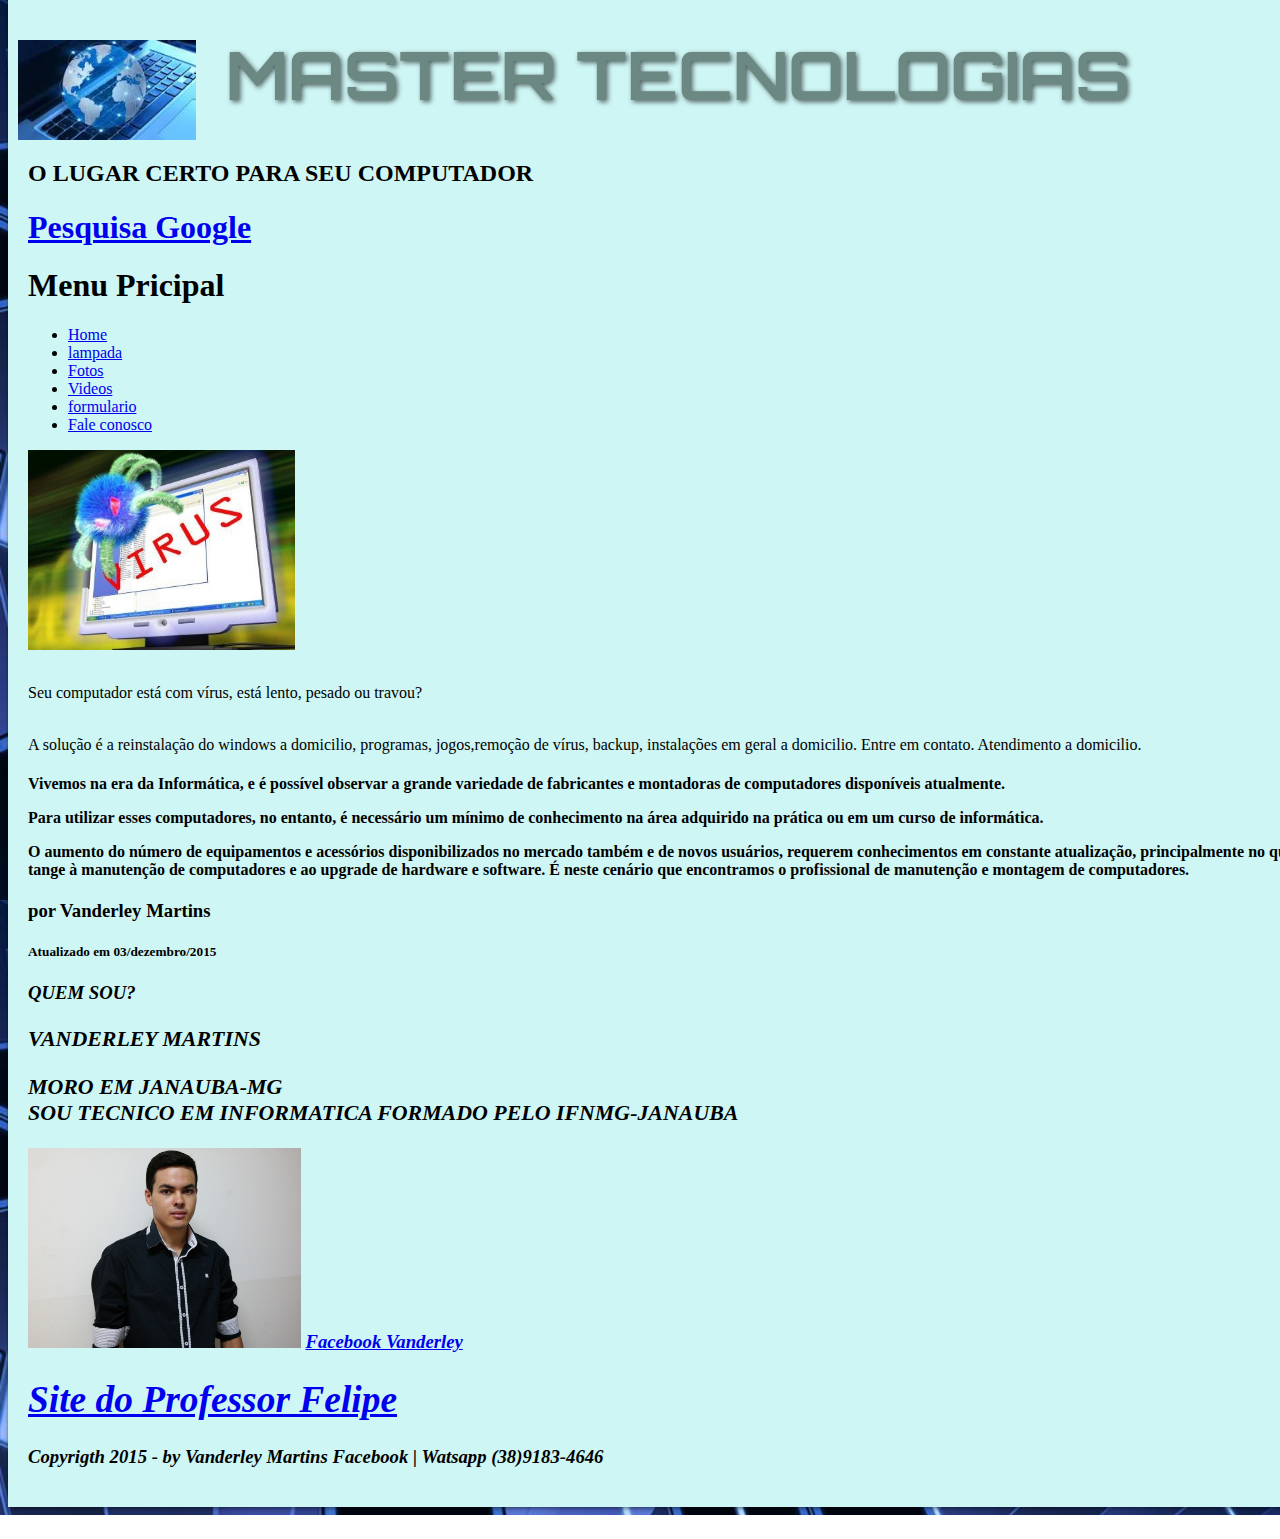
<file: index.html>
<!DOCTYPEPE html>

<html lang="pt-br">

<head>

  <meta charset="utf-8"/>
  <link rel="stylesheet" href="_css/estilos.css"/>
   <title>MASTER TECNOLOGIAS</title>
   <link real=
   <style>

   </style>
</head>
<body>

<body background="_imagens/tec.jpg">
  <div id="interface">


 <hgroup>
 <h1 id=titulo> MASTER TECNOLOGIAS </h1>
 <p><IMG id="logo" SRC="_imagens/inicio.jpg" height="100" /></p>
<h2>O LUGAR CERTO PARA SEU COMPUTADOR</h2>
 <hgroup>




<h1><a href="http://www.google.com" target="_blank">Pesquisa Google</a></h1>

<nav id="menu">
  <h1>Menu Pricipal</h1>
  <ul>
      <li><a href="index.html">Home</a></li>
      <li><a href="lampada.html">lampada</a></li>
      <li><a href="fotos.html">Fotos</a></li>
      <li><a href="videos.html">Videos</a></li>
      <li><a target="_blank" href="formulario.html">formulario</a></li>
      <li><a href="faleconosco.html">Fale conosco</a></li>
</ul>
</nav>



<p><IMG id="virus" SRC="_imagens/virus.jpg" height="200" /></p>
<p> <br>Seu computador está com vírus, está lento, pesado ou travou?</p>

<p> <br> A solução é a reinstalação do windows a domicilio, programas,
  jogos,remoção de vírus, backup, instalações em geral a domicilio.
   Entre em contato. Atendimento a domicilio. </p>

   <p><h4>Vivemos na era da Informática, e é possível observar a grande variedade de fabricantes e montadoras de computadores disponíveis atualmente. </p>

   </p>Para utilizar esses computadores, no entanto, é necessário um mínimo de conhecimento na área adquirido na prática ou em um curso de informática.</p>

   </p>O aumento do número de equipamentos e acessórios disponibilizados no mercado também e de novos usuários, requerem conhecimentos em constante atualização, principalmente no que tange à manutenção de computadores e ao upgrade de hardware e software. É neste cenário que encontramos o profissional de manutenção e montagem de computadores.</h6></p>
<h3>por Vanderley Martins<h3>
<h5>Atualizado em 03/dezembro/2015</h5>
</ngroup>



<h3><b><i>QUEM SOU?<i><b><h3>
  <p> VANDERLEY MARTINS</p>
    MORO EM JANAUBA-MG<BR>
      SOU TECNICO EM INFORMATICA FORMADO PELO IFNMG-JANAUBA<BR></H5>

 <IMG SRC="_imagens/vanderley.jpg" height="200" />
 <a href="http:facebook.com.br" target="_blank">Facebook Vanderley</a>


 <h1><a href="http://felipeantunes.info/" target="_blank">Site do Professor Felipe</a></h1>




Copyrigth 2015 - by Vanderley Martins
Facebook | Watsapp (38)9183-4646
</div>
</body>
</html>
</file>
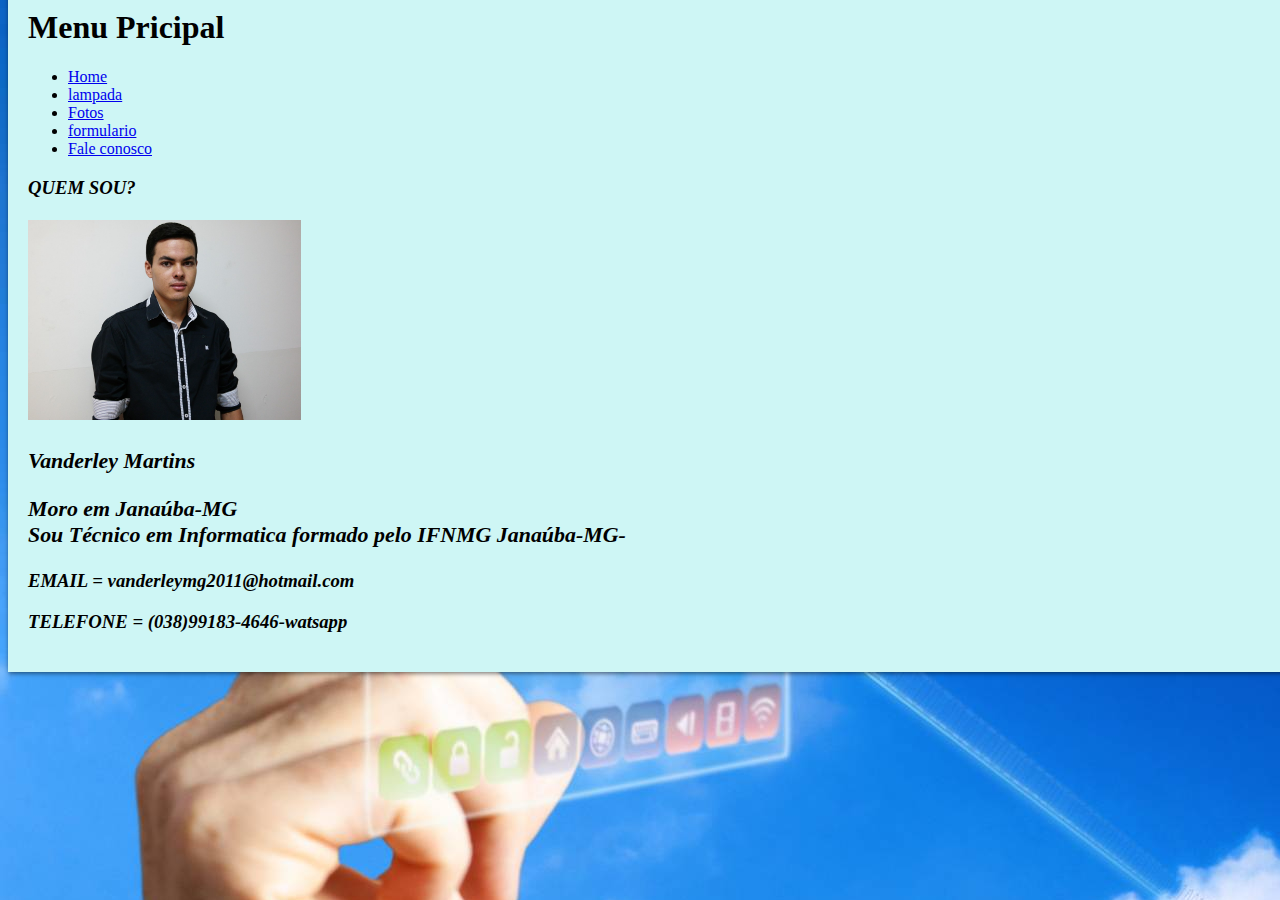
<file: faleconosco.html>
<!DOCTYPE html>
<html>
  <head>
    <meta charset="utf-8">


    <title>Formulário</title>

      <link rel="stylesheet" href="_css/estilos.css"/>

  </head>
  <body background="_imagens/comp.jpg">

    <div id="interface">

    <nav id="contato">
      <h1>Menu Pricipal</h1>
      <ul>
          <li><a href="index.html">Home</a></li>
          <li><a href="file:///media/aluno/VANDERPEN/lampada/index.html">lampada</a></li>
          <li><a href="file:///home/aluno/SITE-MANUTENCAO/fotos.html">Fotos</a></li>
          <li><a target="_blank" href="formulario.html">formulario</a></li>
          <li><a href="file:///home/aluno/SITE-MANUTENCAO/faleconosco.html">Fale conosco</a></li>
    </ul>
    </nav>


<h3 id="fale">  <b><i>QUEM SOU?<i><b><h3>
   <IMG SRC="_imagens/vanderley.jpg" height="200" />
    <p> Vanderley Martins</p>
      Moro em Janaúba-MG<BR>
        <B>Sou Técnico em Informatica formado pelo IFNMG Janaúba-MG-<BR></H5>
          <P> EMAIL = vanderleymg2011@hotmail.com <p>
            <P> TELEFONE = (038)99183-4646-watsapp <P>


<body background="_imagens/comp.jpg">
</file>
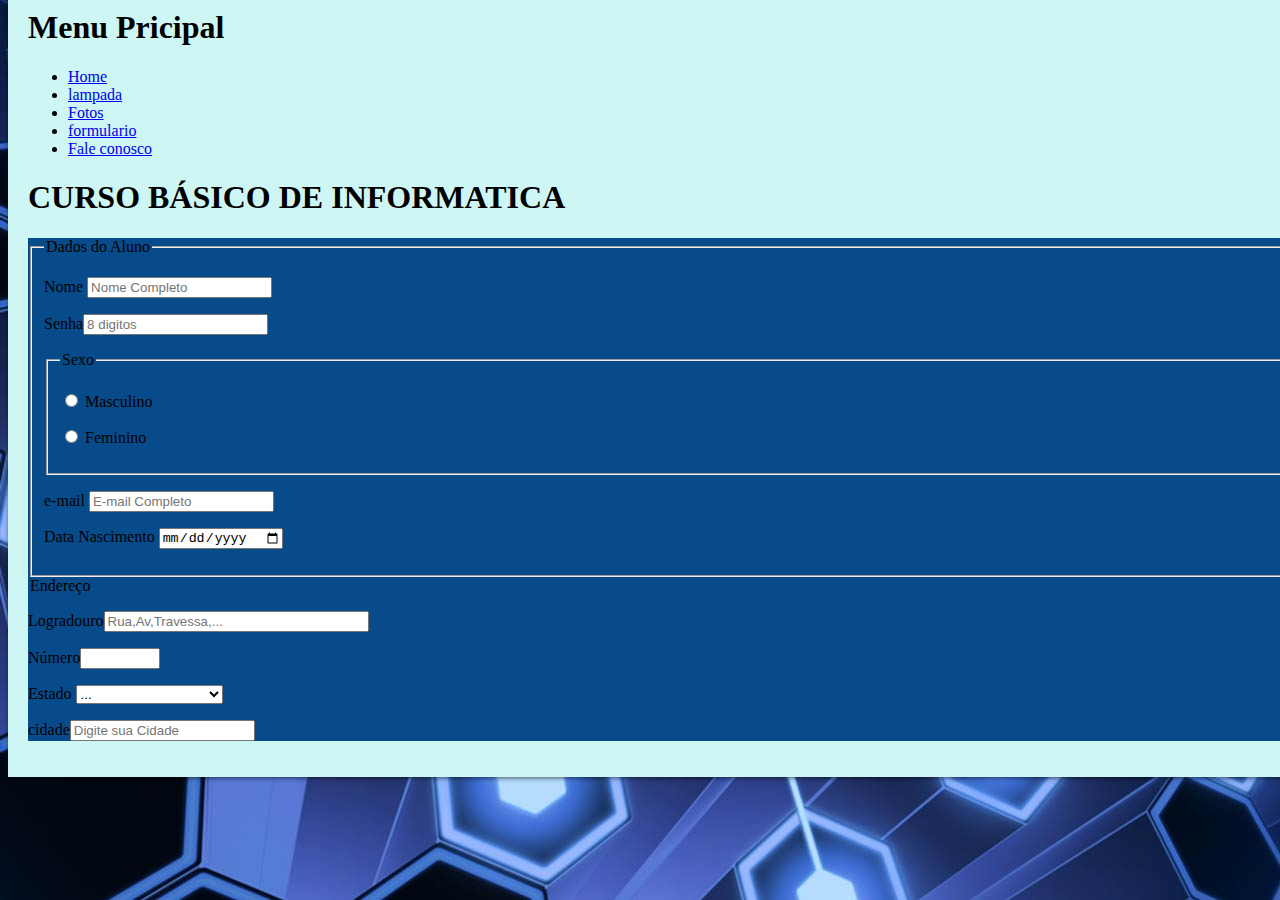
<file: formulario.html>
<!DOCTYPE html>
<html>
  <head>
    <meta charset="utf-8">


    <title>Formulário</title>

      <link rel="stylesheet" href="_css/estilos.css"/>

  </head>
  <body background="_imagens/tec.jpg">

    <div id="interface">

    <nav id="menu">
      <h1>Menu Pricipal</h1>
      <ul>
          <li><a href="index.html">Home</a></li>
          <li><a href="file:///media/aluno/VANDERPEN/lampada/index.html">lampada</a></li>
          <li><a href="file:///home/aluno/SITE-MANUTENCAO/fotos.html">Fotos</a></li>
          <li><a target="_blank" href="formulario.html">formulario</a></li>
          <li><a href="file:///home/aluno/SITE-MANUTENCAO/faleconosco.html">Fale conosco</a></li>
    </ul>
    </nav>

    <h1> CURSO BÁSICO DE INFORMATICA </h1>

    <form>

      <fieldset>
        <legend>Dados do Aluno</legend>

        <p>Nome <input type="text"name="tNome" id="cNome" size="20" maxlength="30" placeholder="Nome Completo"></p>

        <p>Senha<input type="password"senha="tsenha" id="csenha" size="20" maxlength="8" placeholder="8 digitos"></p>

        <fieldset>
          <legend>Sexo</legend>
         <p>
          <input type="radio"name="tSexo" id="cMasc" >
          <label for="cMasc">Masculino</label>
          </p>

         <p>
           <input type="radio"name="tSexo" id="cFem" >
           <label for="cFem">Feminino</label>
           </p>
       </fieldset>



       <p>e-mail <input type="email"name="temail" id="cemail" size="20" maxlength="30" placeholder="E-mail Completo"></p>

         <p>Data Nascimento <input type="date"name="tDataNascimento" id="cDataNascimento" ></p>

      </fieldset>
      <legend>Endereço</legend>
      <p>
        Logradouro<input type="text"name="tLogradouro" id="cLogradouro" size="30" maxlegth="50" placeholder="Rua,Av,Travessa,..."></p>
        <p> Número<input type="Number"name="tNumero" id="cNumero" size="5" maxlegth="5" min="1" max="99999"></p>
<p>
  Estado

<select name="tEstado" id="cEstado">
  <option selected>...</option>
  <optgroup label="Sudeste">
    <option value="MG">Minas Gerais</option>
    <option value="SP">São Paulo</option>
    <option value="RJ">Rio de Janeiro</option>
</optgroup>
<optgroup label="Sul">
    <option value="RS">Rio Grande do Sul</option>
    <option value="SC">Santa Catarina</option>
    <option value="PR">Parana</option>
</optgroup>

</select>
  <p> cidade<input type="text"name="tCidade" id="cCidade" size="20" maxlegth="40" placeholder="Digite sua Cidade" list="Cidades">
    <datalist id="Cidades">
      <option value="JANAÚBA"></option>
      <option value="MONTES CLARO"></option>
      <option value="RIACHO DOS MACHADOS"></option>
      <option value="PAI PEDRO"></option>
      <option value="JAÍBA"></option>
    </datalist>
  </p>
    </form>
  </di>

  </body>
</html>
</file>
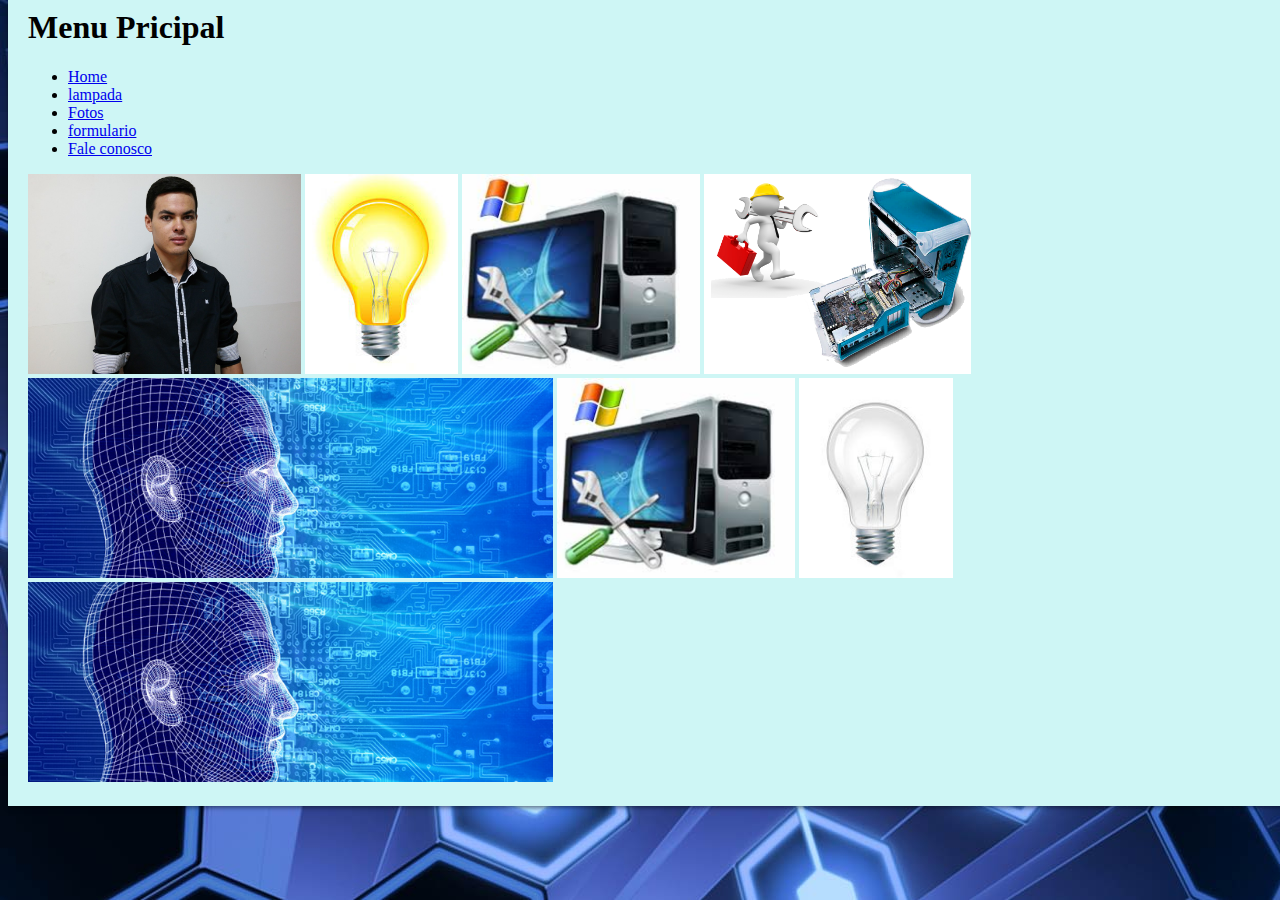
<file: fotos.html>
<!DOCTYPE html>
<html>
  <head>
    <meta charset="utf-8">


    <title>Formulário</title>

      <link rel="stylesheet" href="_css/estilos.css"/>

  </head>
  <body background="_imagens/tec.jpg">

    <div id="interface">

    <nav id="menu">
      <h1>Menu Pricipal</h1>
      <ul>
          <li><a href="index.html">Home</a></li>
          <li><a href="file:///media/aluno/VANDERPEN/lampada/index.html">lampada</a></li>
          <li><a href="file:///home/aluno/SITE-MANUTENCAO/fotos.html">Fotos</a></li>
          <li><a target="_blank" href="formulario.html">formulario</a></li>
          <li><a href="file:///home/aluno/SITE-MANUTENCAO/faleconosco.html">Fale conosco</a></li>
    </ul>
    </nav>


 <IMG SRC="_imagens/vanderley.jpg" height="200" />
  <IMG SRC="_imagens/lampada-acesa.jpg" height="200" />
   <IMG SRC="_imagens/images (1).jpg" height="200" />
    <IMG SRC="_imagens/prevencao.png" height="200" />
     <IMG SRC="_imagens/tecnologia.jpg" height="200" />
      <IMG SRC="_imagens/images (1).jpg" height="200" />
       <IMG SRC="_imagens/lampada-apagada.jpg" height="200" />
        <IMG SRC="_imagens/tecnologia.jpg" height="200" />
<body>

<body background="#FFFFFF">

</div>
</body>
</html>
</file>
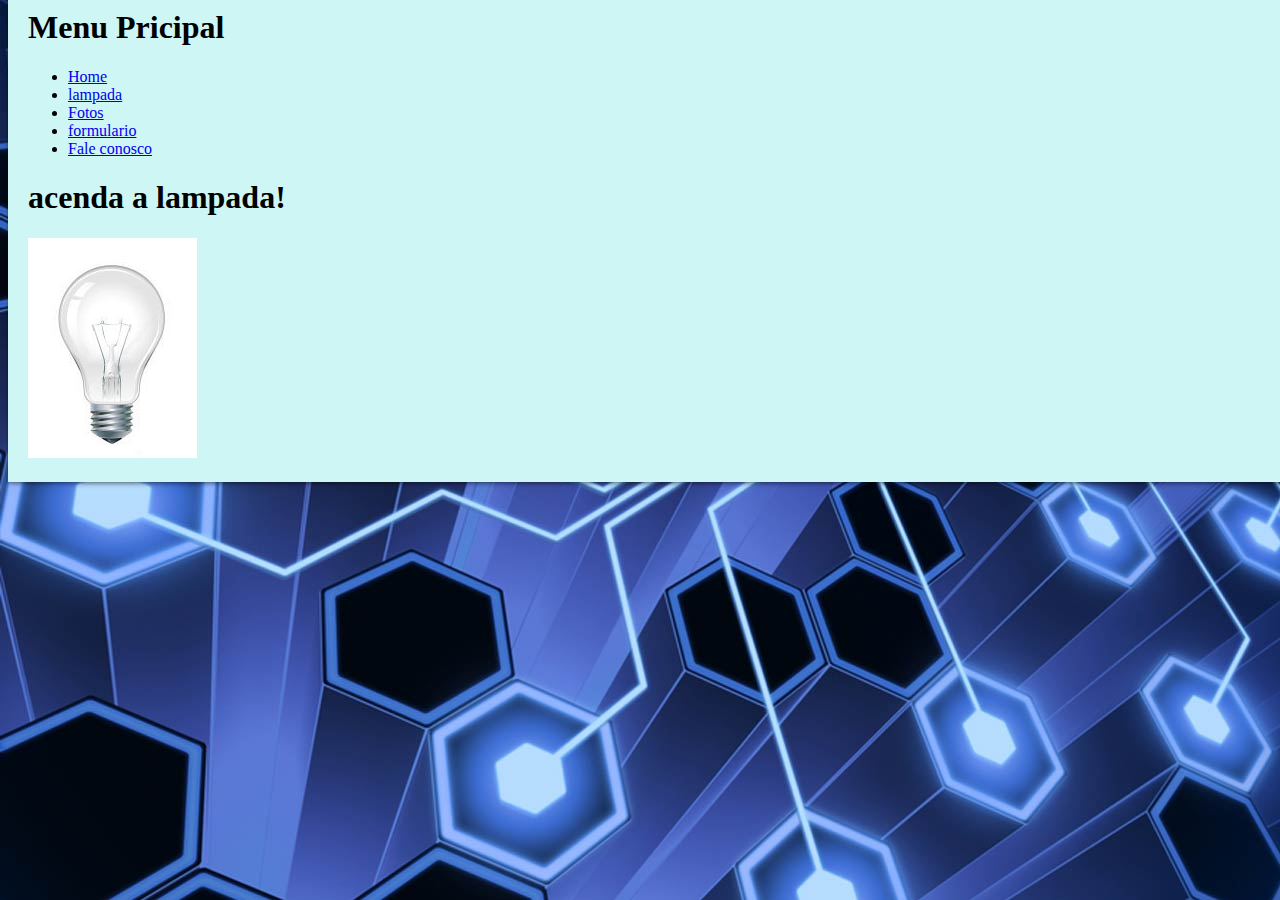
<file: lampada.html>
<!DOCTYPE html>
<html>
  <head>
    <meta charset="utf-8">


    <title>Formulário</title>

      <link rel="stylesheet" href="_css/estilos.css"/>

  </head>
  <body background="_imagens/tec.jpg">

    <div id="interface">

    <nav id="menu">
      <h1>Menu Pricipal</h1>
      <ul>
          <li><a href="index.html">Home</a></li>
          <li><a href="file:///media/aluno/VANDERPEN/lampada/index.html">lampada</a></li>
          <li><a href="file:///home/aluno/SITE-MANUTENCAO/fotos.html">Fotos</a></li>
          <li><a target="_blank" href="formulario.html">formulario</a></li>
          <li><a href="file:///home/aluno/SITE-MANUTENCAO/faleconosco.html">Fale conosco</a></li>
    </ul>
    </nav>

    <meta charset="utf-8">
    <title>aula java script - lampada</title>
  </head>
  <script>

var quebrado = false;

  function acendelampada(){
    if (!quebrado) {

    document.getElementById("luz").src = "_imagens/lampada-acesa.jpg";
     }

  }

  function apagarlampada(){
    if (!quebrado) {
    document.getElementById("luz").src = "_imagens/lampada-apagada.jpg";
     }

  }


 function quebrarlampada(){
   document.getElementById("luz").src = "_imagens/lampada-quebrada.jpg"
   quebrado = true;
}

  </script>

  <body>
    <h1> acenda a lampada!</h1>

<img id="luz" src="_imagens/lampada-apagada.jpg"
 onmousemove= "acendelampada()"
 onmouseout= "apagarlampada()"
 onclick= "quebrarlampada()"/>


 </body>
</html>
</file>
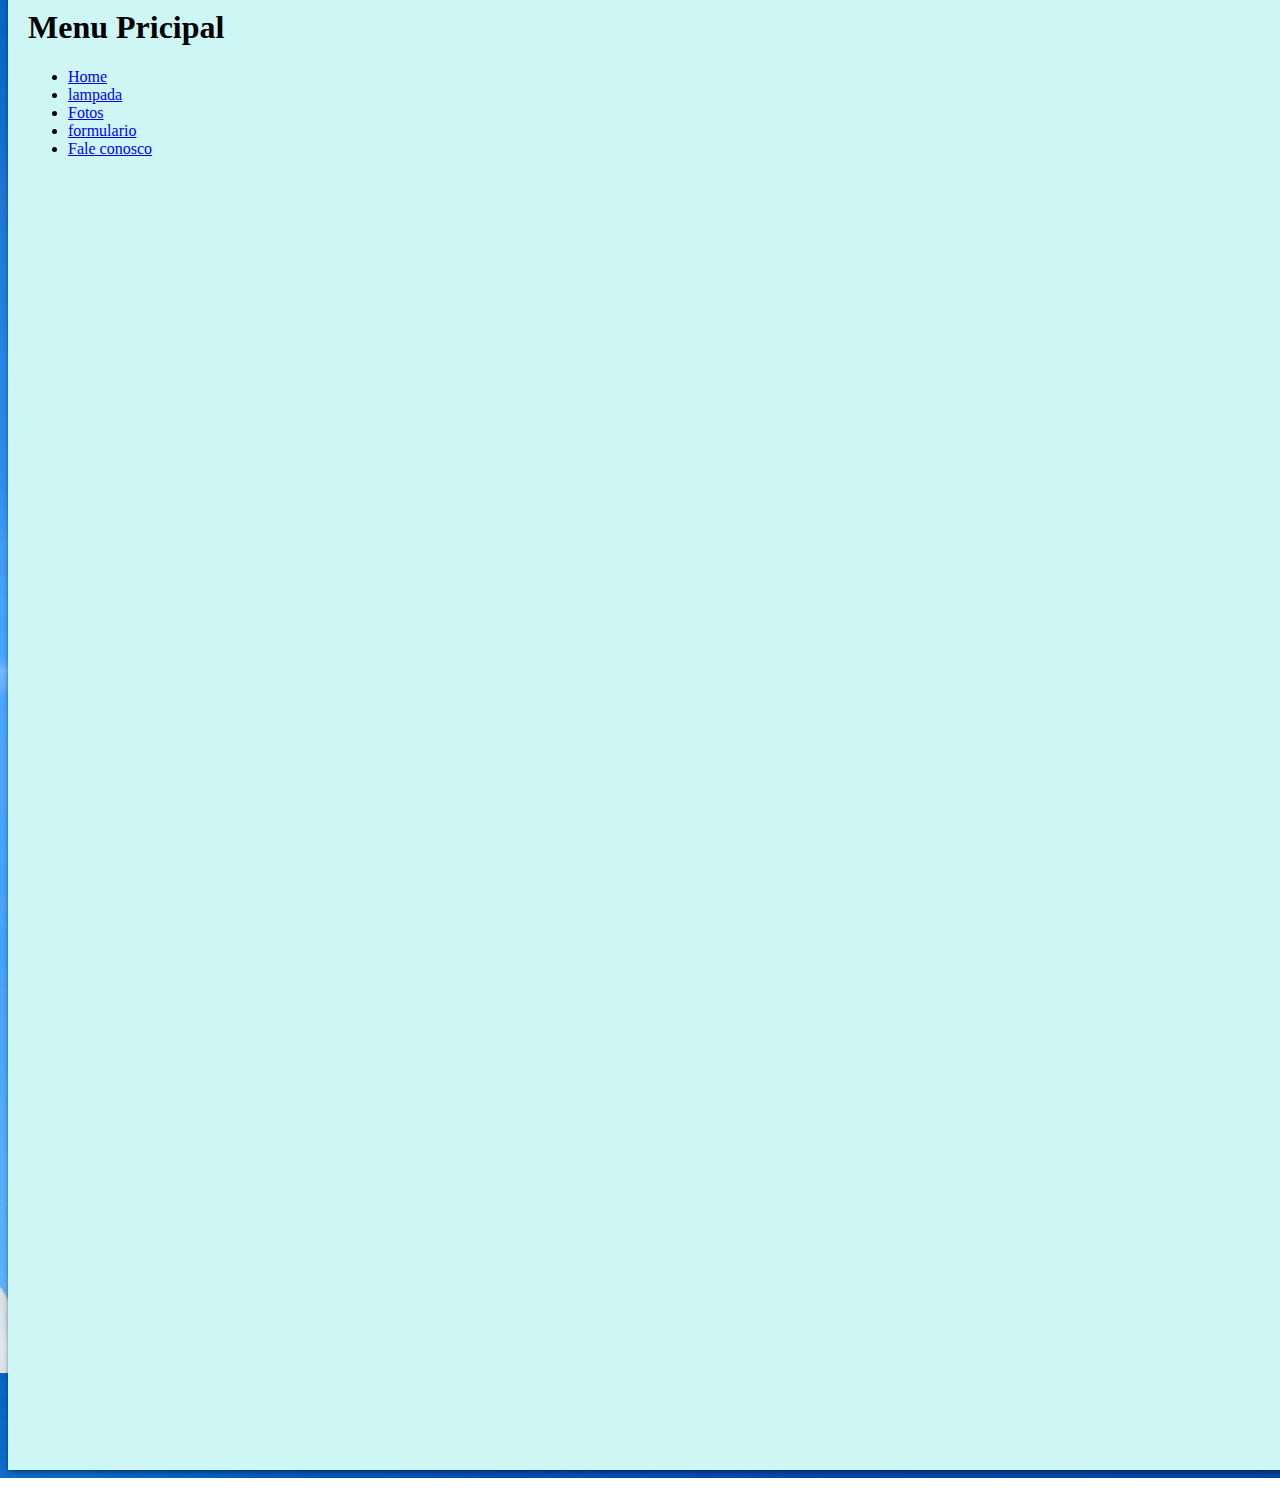
<file: videos.html>
<!DOCTYPE html>
<html>
  <head>
    <meta charset="utf-8">


    <title>Formulário</title>

      <link rel="stylesheet" href="_css/estilos.css"/>

  </head>
  <body background="_imagens/comp.jpg">

    <div id="interface">

    <nav id="contato">
      <h1>Menu Pricipal</h1>
      <ul>
          <li><a href="index.html">Home</a></li>
          <li><a href="file:///media/aluno/VANDERPEN/lampada/index.html">lampada</a></li>
          <li><a href="file:///home/aluno/SITE-MANUTENCAO/fotos.html">Fotos</a></li>
          <li><a target="_blank" href="formulario.html">formulario</a></li>
          <li><a href="file:///home/aluno/SITE-MANUTENCAO/faleconosco.html">Fale conosco</a></li>
    </ul>
    </nav>


    <center>
      <iframe width="560" height="315" src="https://www.youtube.com/embed/q4QxLJAjdIQ" frameborder="0" allowfullscreen></iframe>
      <iframe width="560" height="315" src="https://www.youtube.com/embed/mG6xZhVz_KQ" frameborder="0" allowfullscreen></iframe>
      <iframe width="560" height="315" src="https://www.youtube.com/embed/UFzI8vSfJY8" frameborder="0" allowfullscreen></iframe>
      <iframe width="560" height="315" src="https://www.youtube.com/embed/aAmaxjtyAb8" frameborder="0" allowfullscreen></iframe>
      <iframe width="560" height="315" src="https://www.youtube.com/embed/tyKO75F5cMU" frameborder="0" allowfullscreen></iframe>
      <iframe width="560" height="315" src="https://www.youtube.com/embed/IX1m8CvVIWw" frameborder="0" allowfullscreen></iframe>
      <iframe width="560" height="315" src="https://www.youtube.com/embed/2eXK5t28Ryk" frameborder="0" allowfullscreen></iframe>
      <iframe width="560" height="315" src="https://www.youtube.com/embed/nLflg9pwG3E" frameborder="0" allowfullscreen></iframe>

    </center>
</file>
<file: _css/estilos.css>
@charset "UTF-8";
@import url(https://fonts.googleapis.com/css?family=Orbitron:900);
body{
}
h1#titulo{
font-family: 'Orbitron', sans-serif;
text-align: center;
font-size: 50pt;
color: rgb(108,136,130);
text-shadow: 2px 2px 5px rgba(0, 0, 0, 0.6);
}

h3#fale{
  color: #000000;
}

div#interface {
  width: 1300px;
  background-color: #CEF6F5;
  margin: -40px auto 0px auto;
  padding: 20px;
  box-shadow: 1px 1px 5px rgba(0, 0, 0, 0.6);
}




nav#menu {
  display: block;
}

nav#contato {
  display: block;
}

img#logo {
  display: block;
  margin: -120px 0px 0px -10px;
}
img#virus {
  display: block;
  margin: 0px 0px 5px 0px;
}

form{
  background-color: #084B8A;
}
</file>
